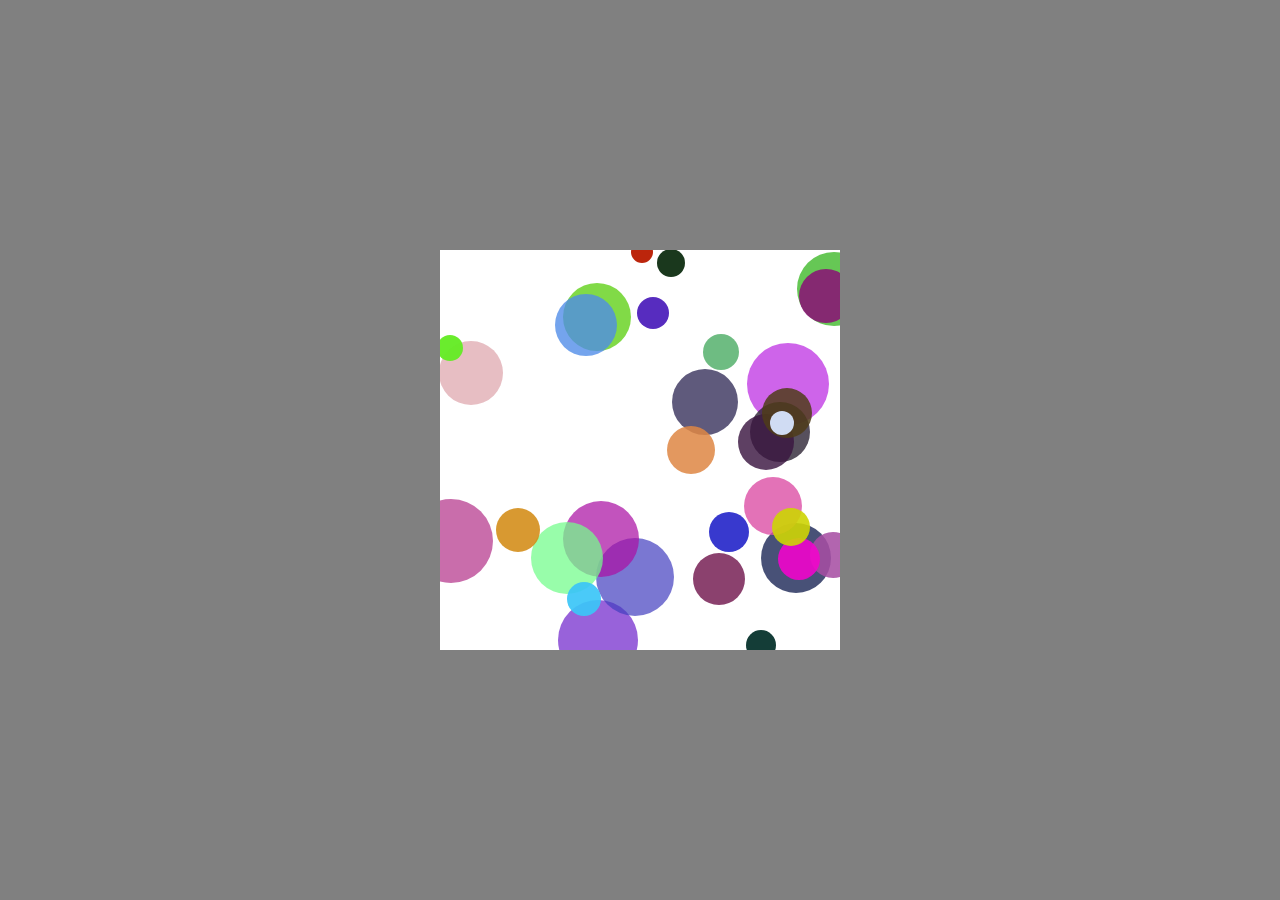
<file: test/03.气泡效果2.html>
<!DOCTYPE html>
<html lang="en">
<head>
    <meta charset="UTF-8">
    <title>Title</title>
    <style type="text/css">
      * {
        margin: 0;
        padding: 0;
      }
      body{
        background: grey;
      }
      #myCanvas{
        position: absolute;
        top: 0;
        bottom: 0;
        left: 0;
        right: 0;
        margin: auto;

        background: white;
      }


    </style>
</head>
<body>

<canvas id="myCanvas" width="400" height="400"></canvas>
<script type="text/javascript">
  window.onload = function () {

    var myCanvas = document.getElementById('myCanvas');
    var circleArr = [];

    if(myCanvas.getContext){
      var ctx = myCanvas.getContext('2d');
      //画圆
      setInterval(function () {

        ctx.clearRect(0,0,myCanvas.width,myCanvas.height);
        for (var i = 0; i < circleArr.length; i++) {
          circleArr[i].c_r ++;
          circleArr[i].opacity -= 0.01;

          if(circleArr[i].opacity <= 0){
            circleArr.slice(i,1);
            continue;
          }
          ctx.fillStyle = 'rgba('+ circleArr[i].r+','+ circleArr[i].g+','+ circleArr[i].b+','+ circleArr[i].opacity+')';
          ctx.beginPath();
          ctx.arc(circleArr[i].x,circleArr[i].y,circleArr[i].c_r,0,Math.PI*2);
          ctx.fill();
        }
      },20)

      //生成圆
      setInterval(function () {
        var r = Math.floor(Math.random()*255);
        var g = Math.floor(Math.random()*255);
        var b = Math.floor(Math.random()*255);

        var x = Math.floor(Math.random()*myCanvas.width);
        var y = Math.floor(Math.random()*myCanvas.height);

        circleArr.push({
          r: r,
          g: g,
          b: b,
          x: x,
          y: y,
          c_r: 10,
          opacity: 1
        });
      },20);
    }
  };
</script>
</body>
</html>
</file>
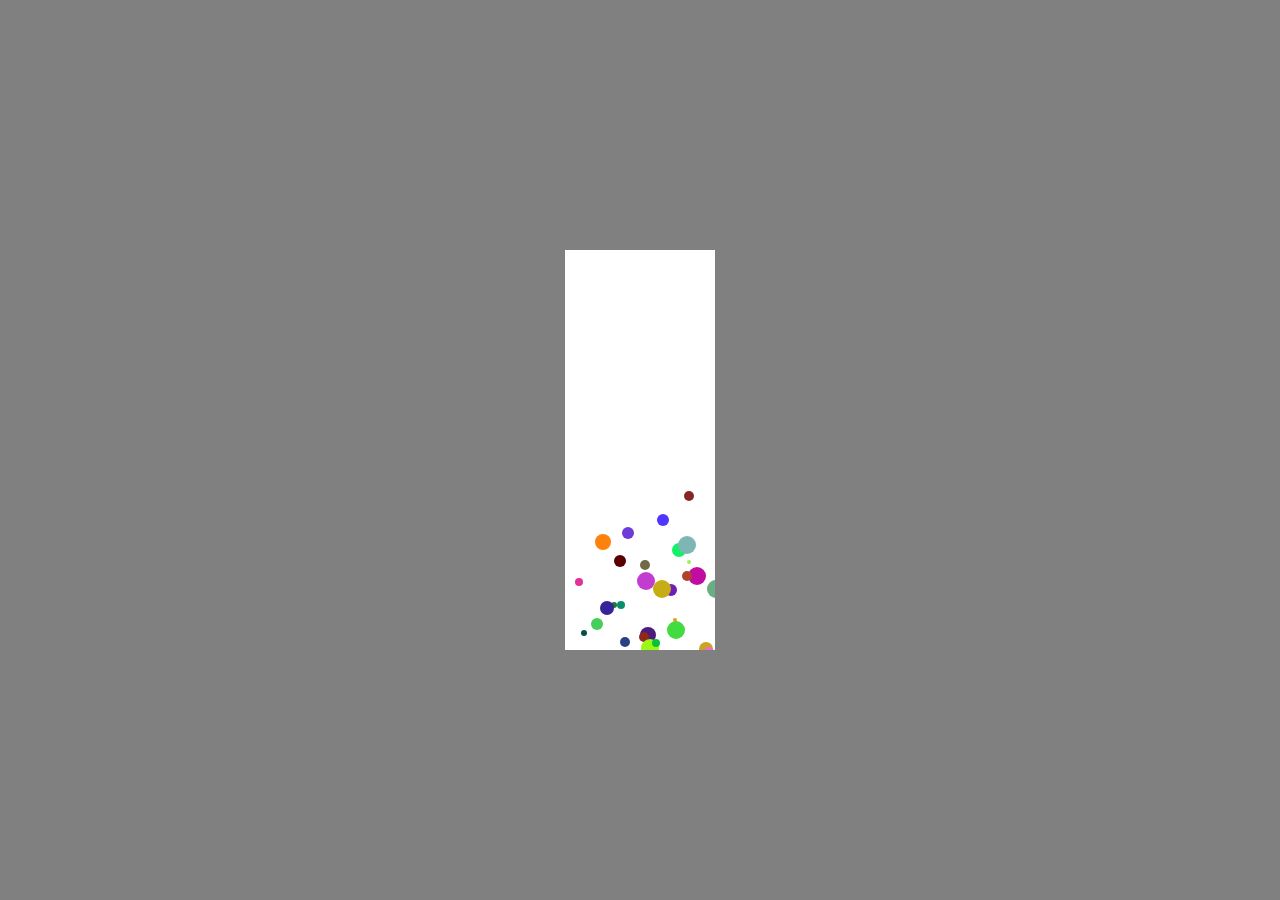
<file: test/04.气泡曲线运动.html>
<!DOCTYPE html>
<html lang="en">
<head>
    <meta charset="UTF-8">
    <title>Title</title>
    <style type="text/css">
      * {
        margin: 0;
        padding: 0;
      }
      body{
        background: grey;
      }
      #myCanvas{
        position: absolute;
        top: 0;
        bottom: 0;
        left: 0;
        right: 0;
        margin: auto;

        background: white;
      }


    </style>
</head>
<body>

<canvas id="myCanvas" width="150" height="400"></canvas>
<script type="text/javascript">
  window.onload = function () {

    var myCanvas = document.getElementById('myCanvas');
    var circleArr = [];

    if(myCanvas.getContext){
      var ctx = myCanvas.getContext('2d');
      //画圆
      setInterval(function () {
        //清除画布；把之前画的清除掉
        ctx.clearRect(0,0,myCanvas.width,myCanvas.height);
        for (var i = 0; i < circleArr.length; i++) {
          circleArr[i].deg += 5;
          //弧度的值
          var rad = circleArr[i].deg *Math.PI/180;
          //计算得出小圆点运动坐标
          var nowLeft = Math.floor(Math.sin(rad)*circleArr[i].s + circleArr[i].x);
          var nowTop = Math.floor(circleArr[i].y -rad*circleArr[i].s);

          ctx.fillStyle = 'rgba('+ circleArr[i].r+','+ circleArr[i].g+','+ circleArr[i].b+')';
          ctx.beginPath();
          ctx.arc(nowLeft,nowTop,circleArr[i].c_r,0,Math.PI*2);
          ctx.fill();
        }
      },1000/60)

      //生成圆
      setInterval(function () {
        //颜色随机
        var r = Math.floor(Math.random()*255);
        var g = Math.floor(Math.random()*255);
        var b = Math.floor(Math.random()*255);
        //半径随机
        var c_r = Math.floor(Math.random()*8 +2);
        //位置随机
        var x = Math.floor(Math.random()*myCanvas.width);
        var y = myCanvas.height + c_r;
        var s =Math.floor(Math.random()*30 +20);

        circleArr.push({
          r: r,
          g: g,
          b: b,
          x: x,
          y: y,
          c_r: c_r,
          deg: 0,
          s: s
        });
      },20);
    }
  };
</script>
</body>
</html>
</file>
